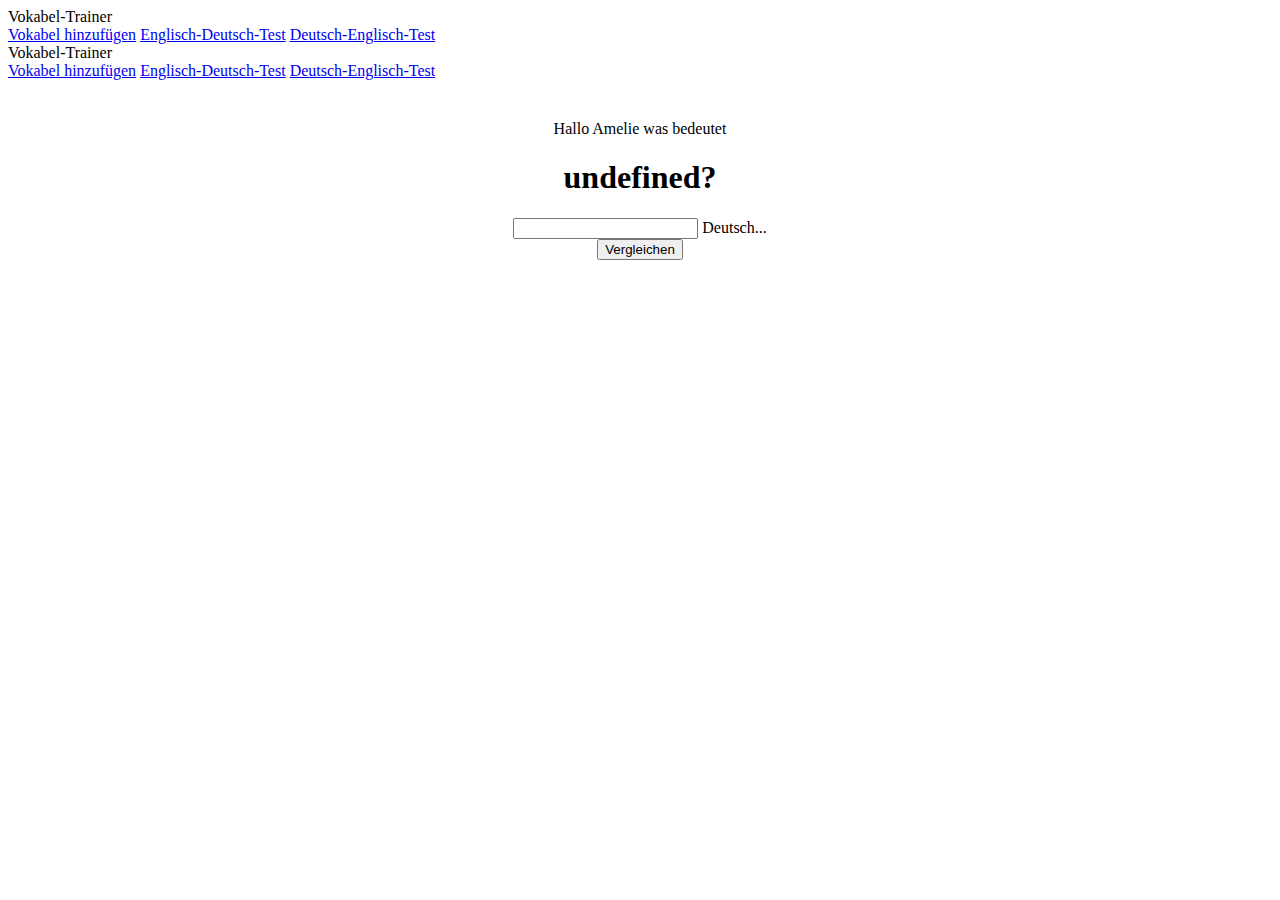
<file: index.html>
<!DOCTYPE html>
<html lang="en">

<head>
    <meta charset="UTF-8">
    <meta name="viewport" content="width=device-width, initial-scale=1.0">
    <title>Vokabeltrainer</title>
    <link rel="stylesheet" href="https://fonts.googleapis.com/icon?family=Material+Icons">
    <link rel="stylesheet" href="https://code.getmdl.io/1.3.0/material.indigo-pink.min.css">
    <script defer src="https://code.getmdl.io/1.3.0/material.min.js"></script>
    <link rel="stylesheet" href="style.css">
    <script src="script.js"></script>
    <link rel="manifest" href="manifest.webmanifest">

</head>

<body onload="nextVocabulary()">
    <!-- Always shows a header, even in smaller screens. -->
    <div class="mdl-layout mdl-js-layout mdl-layout--fixed-header">
        <header class="mdl-layout__header">
            <div class="mdl-layout__header-row">
                <!-- Title -->
                <span class="mdl-layout-title">Vokabel-Trainer</span>
                <!-- Add spacer, to align navigation to the right -->
                <div class="mdl-layout-spacer"></div>
                <!-- Navigation. We hide it in small screens. -->
                <nav class="mdl-navigation mdl-layout--large-screen-only">
                    <a class="mdl-navigation__link" href="add.html">Vokabel hinzufügen</a>
                    <a class="mdl-navigation__link" href="index.html">Englisch-Deutsch-Test</a>
                    <a class="mdl-navigation__link" href="DeutEng.html">Deutsch-Englisch-Test</a>
        
                </nav>
            </div>
        </header>
        <div class="mdl-layout__drawer">
            <span class="mdl-layout-title">Vokabel-Trainer</span>
            <nav class="mdl-navigation">
                <a class="mdl-navigation__link" href="add.html">Vokabel hinzufügen</a>
                <a class="mdl-navigation__link" href="index.html">Englisch-Deutsch-Test</a>
                <a class="mdl-navigation__link" href="DeutEng.html">Deutsch-Englisch-Test</a>
        
            </nav>
        </div>
        <main class="mdl-layout__content">
            <div class="page-content"><!-- Your content goes here -->
                Hallo Amelie was bedeutet
                <h1 id="word"></h1>

                <form onsubmit="compare(); return false;">
                    <div class="mdl-textfield mdl-js-textfield mdl-textfield--floating-label">
                        <input required class="mdl-textfield__input" type="text" id="deut">
                        <label class="mdl-textfield__label" for="deut">Deutsch...</label>
                    </div>
                    <!-- Accent-colored raised button with ripple -->
                    <button class="mdl-button mdl-js-button mdl-button--raised mdl-js-ripple-effect mdl-button--accent">
                        Vergleichen
                    </button>

                </form>
                <h2 id="text"></h2>
            </div>
        </main>
    </div>
</body>

</html>
</file>
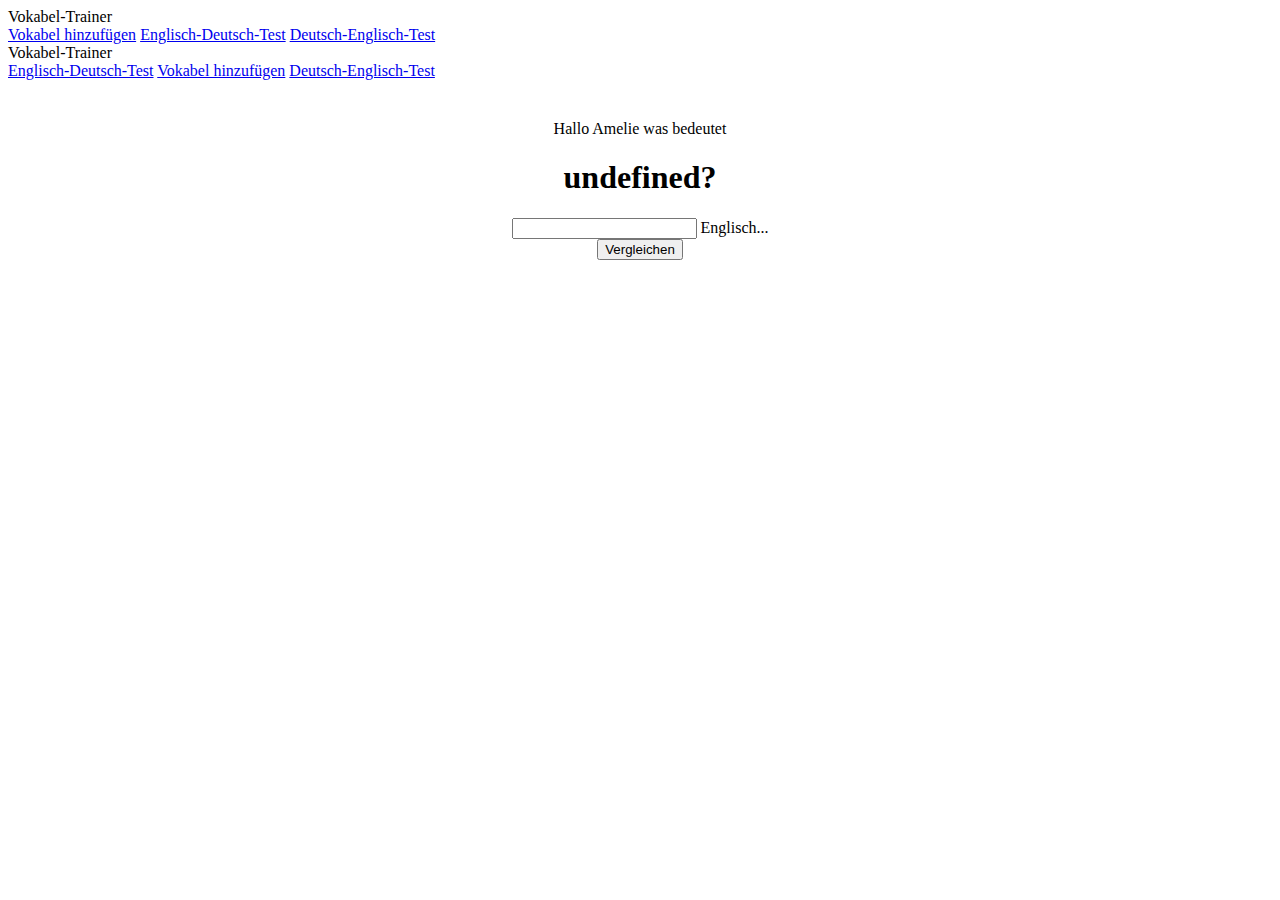
<file: DeutEng.html>
<!DOCTYPE html>
<html lang="en">

<head>
    <meta charset="UTF-8">
    <meta name="viewport" content="width=device-width, initial-scale=1.0">
    <title>Vokabeltrainer</title>
    <link rel="stylesheet" href="https://fonts.googleapis.com/icon?family=Material+Icons">
    <link rel="stylesheet" href="https://code.getmdl.io/1.3.0/material.indigo-pink.min.css">
    <script defer src="https://code.getmdl.io/1.3.0/material.min.js"></script>
    <link rel="stylesheet" href="style.css">
    <script src="script.js"></script>
    <link rel="manifest" href="manifest.webmanifest">

</head>

<body onload="nextVocabulary2()">
    <!-- Always shows a header, even in smaller screens. -->
    <div class="mdl-layout mdl-js-layout mdl-layout--fixed-header">
        <header class="mdl-layout__header">
            <div class="mdl-layout__header-row">
                <!-- Title -->
                <span class="mdl-layout-title">Vokabel-Trainer</span>
                <!-- Add spacer, to align navigation to the right -->
                <div class="mdl-layout-spacer"></div>
                <!-- Navigation. We hide it in small screens. -->
                <nav class="mdl-navigation mdl-layout--large-screen-only">
                    <a class="mdl-navigation__link" href="add.html">Vokabel hinzufügen</a>
                    <a class="mdl-navigation__link" href="index.html">Englisch-Deutsch-Test</a>
                    <a class="mdl-navigation__link" href="DeutEng.html">Deutsch-Englisch-Test</a>

                </nav>
            </div>
        </header>
        <div class="mdl-layout__drawer">
            <span class="mdl-layout-title">Vokabel-Trainer</span>
            <nav class="mdl-navigation">
                <a class="mdl-navigation__link" href="index.html">Englisch-Deutsch-Test</a>
                <a class="mdl-navigation__link" href="add.html">Vokabel hinzufügen</a>
                <a class="mdl-navigation__link" href="DeutEng.html">Deutsch-Englisch-Test</a>

            </nav>
        </div>
        <main class="mdl-layout__content">
            <div class="page-content"><!-- Your content goes here -->
                Hallo Amelie was bedeutet
                <h1 id="deutscheswortHeader">ttt</h1>

                <form onsubmit="compare2(); return false;">
                    <div class="mdl-textfield mdl-js-textfield mdl-textfield--floating-label">
                        <input required class="mdl-textfield__input" type="text" id="deutscheswort">
                        <label class="mdl-textfield__label" for="deuteschwort">Englisch...</label>
                    </div>
                    <!-- Accent-colored raised button with ripple -->
                    <button class="mdl-button mdl-js-button mdl-button--raised mdl-js-ripple-effect mdl-button--accent">
                        Vergleichen
                    </button>

                </form>
                <h2 id="text"></h2>
            </div>
        </main>
    </div>
</body>

</html>
</file>
<file: style.css>
.page-content{
    padding: 40px;
    text-align: center;
    
}

.mdl-textfield {
    width: 100%
}
.vocabulary-item {
    padding: 5px;
    margin-right: 50px;
    display: flex;
    justify-content: space-between;
    align-items: rigth;
    margin-bottom: 0px; /* Optional: Fügt etwas Abstand zwischen den Elementen hinzu */
}
</file>
